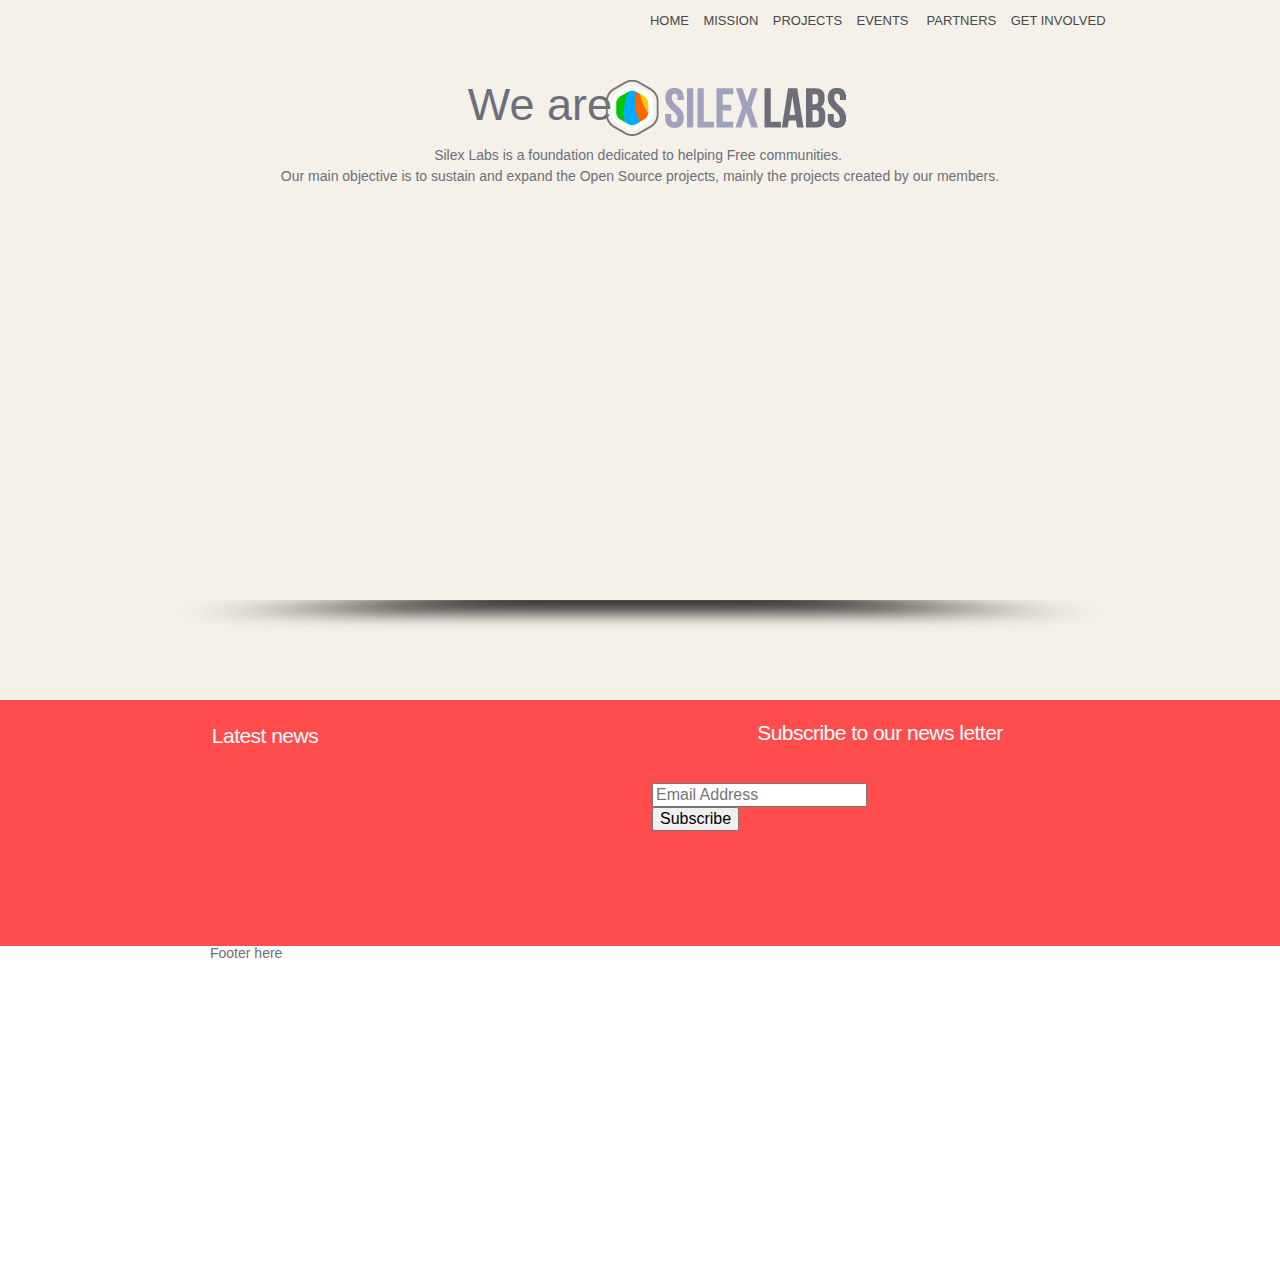
<file: index.html>
<!DOCTYPE html><html><head>    
    <title>Silex Labs foundation</title>
    <meta charset="UTF-8">
    <meta name="generator" content="Silex v2.2.6">
    <!-- leave this for stats -->
    <script type="text/javascript" src="js/jquery.js" data-silex-static=""></script>
    <script type="text/javascript" src="js/jquery-ui.js" data-silex-static=""></script>

    <script type="text/javascript" src="js/pageable.js" data-silex-static=""></script>
    <script type="text/javascript" src="js/front-end.js" data-silex-static=""></script>
    <!-- Normalize -->
    <link href="css/normalize.css" rel="stylesheet" data-silex-static="">
    <!-- Silex style -->
    <link href="css/front-end.css" rel="stylesheet" data-silex-static="">

    
    
    
    <style type="text/css">
        #mc_embed_signup input.mce_inline_error { border-color:#6B0505; } #mc_embed_signup div.mce_inline_error { margin: 0 0 1em 0; padding: 5px 10px; background-color:#6B0505; font-weight: bold; z-index: 1; color:#fff; }
    </style>
    
    


    <style type="text/css">
        #mc_embed_signup input.mce_inline_error { border-color:#6B0505; } #mc_embed_signup div.mce_inline_error { margin: 0 0 1em 0; padding: 5px 10px; background-color:#6B0505; font-weight: bold; z-index: 1; color:#fff; }
    </style>
    <style id="current-page-style">
        .page-home{display:inherit; }
    </style>
    <!-- Silex HEAD tag do not remove -->
    <!-- End of Silex HEAD tag do not remove -->
    <link href="css/styles.css" rel="stylesheet">    <script src="js/script.js" type="text/javascript"></script></head><body class="silex-id-1473953668070-77 silex-runtime silex-published">

    <div class="editable-style container-element background prevent-draggable silex-id-1473953667954-76" data-silex-type="container" data-silex-id="silex-id-1473953667954-76">
        <div data-silex-type="container" class="editable-style container-element paged-element page-home full-width-no-margin silex-id-1473953667950-75" data-silex-id="silex-id-1473953667950-75">
            <div data-silex-type="image" class="editable-style image-element full-width-no-margin silex-id-1473953667766-62" data-silex-id="silex-id-1473953667766-62"><img src="assets/box-shadow-960.png" class="silex-element-content"></div>
        </div>
        <div data-silex-type="text" class="editable-style text-element paged-element full-width page-home silex-id-1473953667762-61" data-silex-id="silex-id-1473953667762-61">
            <div class="silex-element-content normal">
                <header style="text-align: center;"><span style="font-size: 45px;" class="title">We are &nbsp; &nbsp; &nbsp; &nbsp; &nbsp; &nbsp; &nbsp; &nbsp;</span></header>
                <p style="text-align: center;" class="normal"><span class="normal">Silex Labs is a foundation dedicated to helping Free communities.&nbsp;</span></p>
                <p style="text-align: center;" class="normal"><span class="normal">Our main objective is to sustain and expand the Open Source projects, mainly the projects created by our members.</span></p>
            </div>
        </div>
        <div data-silex-type="container" class="editable-style container-element full-width-no-margin nav silex-id-1473953667757-60" data-silex-id="silex-id-1473953667757-60">
            <div data-silex-type="text" class="editable-style text-element full-width-no-margin silex-id-1473953667744-59" data-silex-id="silex-id-1473953667744-59">
                <div class="silex-element-content normal">
                    <div style="text-align: right;"><a href="#!page-home" class="page-link-active">Home</a>&nbsp; &nbsp; <a href="#!page-mission" class="">Mission</a>&nbsp; &nbsp;&nbsp;<a href="#!page-projects" class="">Projects</a>&nbsp;&nbsp; &nbsp;<a href="#!page-events" class="">Events</a>&nbsp;
                        &nbsp;&nbsp;
                        <a href="#!page-partners" class="">Partners</a>&nbsp;&nbsp; &nbsp;<a href="#!page-get-involved" class="">Get involved</a>&nbsp;&nbsp; &nbsp;</div>
                </div>
            </div>
        </div>
        <div data-silex-type="image" class="editable-style image-element paged-element page-home silex-id-1473953667734-58" data-silex-id="silex-id-1473953667734-58"><img src="assets/silexlabs-moyen-fond-transparent.png" class="silex-element-content"></div>
        <div data-silex-type="html" class="editable-style html-element paged-element page-home silex-id-1473953667719-57" data-silex-id="silex-id-1473953667719-57">
            <div class="silex-element-content">
                <!-- Begin MailChimp Signup Form -->
                <link href="//cdn-images.mailchimp.com/embedcode/classic-081711.css" rel="stylesheet" type="text/css">
                <style type="text/css">
                    #mc_embed_signup{clear:left; color: white; }
                </style>
                <div id="mc_embed_signup">
                    <form action="//silexlabs.us7.list-manage.com/subscribe/post?u=fe927d10e2d20f286e59ef0b7&amp;id=2e1b03a5f0" method="post" id="mc-embedded-subscribe-form" name="mc-embedded-subscribe-form" class="validate" target="_blank" novalidate="novalidate">
                        <div id="mc_embed_signup_scroll">

                            <div class="mc-field-group">
                                <input type="email" value="" name="EMAIL" class="required email" placeholder="Email Address" id="mce-EMAIL" aria-required="true">
                            </div>
                            <div id="mce-responses" class="clear">
                                <div class="response" id="mce-error-response" style="display:none"></div>
                                <div class="response" id="mce-success-response" style="display:none"></div>
                            </div>
                            <!-- real people should not fill this in and expect good things - do not remove this or risk form bot signups-->
                            <div style="position: absolute; left: -5000px;">
                                <input type="text" name="b_fe927d10e2d20f286e59ef0b7_2e1b03a5f0" tabindex="-1" value="">
                            </div>
                            <div class="clear">
                                <input type="submit" value="Subscribe" name="subscribe" id="mc-embedded-subscribe" class="button">
                            </div>
                        </div>
                    </form>
                </div>
                <script type="text/javascript" src="http://s3.amazonaws.com/downloads.mailchimp.com/js/mc-validate.js"></script>
                <script type="text/javascript">
                    (function($) {window.fnames = new Array(); window.ftypes = new Array();fnames[0]='EMAIL';ftypes[0]='email';fnames[1]='MMERGE1';ftypes[1]='text';fnames[2]='MMERGE2';ftypes[2]='text';}(jQuery));var $mcj = jQuery.noConflict(true);
                </script>
                <!--End mc_embed_signup-->
            </div>
        </div>
        <div data-silex-type="text" class="editable-style text-element paged-element half-width right page-home silex-id-1473953667151-56" data-silex-id="silex-id-1473953667151-56">
            <div class="silex-element-content normal">
                <h2 class="heading2" style="text-align: center;"><font color="#ffffff">Subscribe to our news letter</font></h2></div>
        </div>
        <div data-silex-type="text" class="editable-style text-element paged-element half-width page-home silex-id-1473953667114-55" data-silex-id="silex-id-1473953667114-55">
            <div class="silex-element-content normal">
                <h2 class="heading2" style="text-align: center;"><font color="#ffffff">Latest news</font></h2></div>
        </div>
        <div data-silex-type="html" class="editable-style html-element paged-element half-width github-issues github-issues-white page-home silex-id-1473953666925-54" data-silex-id="silex-id-1473953666925-54">
            <div class="silex-element-content">
                <div id="latest-news"></div>
                <script type="text/javascript">
                    silex_rss_widget('#latest-news', 'http://www.silexlabs.org/category/the-blog/feed/', 15);
                </script>
            </div>
        </div>
        <div data-silex-type="image" class="editable-style image-element page-mission paged-element page-projects page-events page-partners page-get-involved silex-id-1473953666683-53" data-silex-id="silex-id-1473953666683-53"><img src="assets/silexlabs-moyen-fond-transparent.png" class="silex-element-content"></div>
        <div data-silex-type="text" class="editable-style text-element page-mission paged-element full-width silex-id-1473953666359-52" data-silex-id="silex-id-1473953666359-52">
            <div class="silex-element-content normal">
                <div>Get involved</div>
                <div>&gt; Volunteer opportunities in a number of different areas</div>
                <div>
                    <br>
                </div>
                <div>History</div>
                <div>&gt; Where we come from and how we got to where we are</div>
                <div>
                    <br>
                </div>
                <div>Contact</div>
                <div>&gt; Let us know what you think</div>
                <div>
                    <br>
                </div>
                <div>Governance</div>
                <div>&gt; Our structure, organization, and the statuses</div>
            </div>
        </div>
        <div data-silex-type="container" class="editable-style container-element page-mission paged-element page-projects page-events page-partners page-get-involved full-width-no-margin silex-id-1473953666169-51" data-silex-id="silex-id-1473953666169-51">
            <div data-silex-type="text" class="editable-style text-element full-width page-mission paged-element silex-id-1473953665719-50" data-silex-id="silex-id-1473953665719-50">
                <div class="silex-element-content normal">
                    <header style="text-align: center;"><span style="font-size: 45px;" class="title">Our missions</span></header>
                </div>
            </div>
            <div data-silex-type="text" class="editable-style text-element half-width content-text left page-mission paged-element silex-id-1473953665593-49" data-silex-id="silex-id-1473953665593-49">
                <div class="silex-element-content normal">
                    <h2 class="heading2">Networking</h2>In order to support the developement of Open Source projects, and to encourage people to get involved, we have established a network between multiple Open Source communities by providing means to collaborate. We have created a community
                    around our Open Source projects, which is constantly expanding and it conquers new members coming from different social environments and from different domains (developpers, designers, lawyers, …).
                    <br>
                    <ul>
                        <li>We are active on social networks like Facebook or Twitter</li>
                        <li>We organize afterworks and hackatons at least once a month : see recent updates. (lien vers : articles events)</li>
                    </ul>
                    <h2 class="heading2">Communication</h2>
                    <div>We promote Open Source projects by organizing events on a particular subject and by drafting articles on specialized journals like Arvixe. We consider that communication is one of the best ways to help expanding the Open Source communities.
                        Generally, the Open Source projects cannot evolve mainly because of lack of communication, which in nowadays society has become essential. To remedy this issue, we communicate about Open Source projects :
                        <br>
                        <ul>
                            <li>Once a year, we organize the international Haxe WordWide Conference (lien vers :page past events)</li>
                            <li>After each series of workshop we organize a conference (lien vers : blog outcoming events)</li>
                            <li>We publish articles on Arvixe (http://blog.arvixe.com/tag/silex-2/)</li>
                            <li>We maintain a communication platform for dedicated projects : (see Silex forum ; Amfphp forum)</li>
                        </ul>
                    </div>
                </div>
            </div>
            <div data-silex-type="text" class="editable-style text-element half-width right content-text page-mission paged-element silex-id-1473953665282-48" data-silex-id="silex-id-1473953665282-48">
                <div class="silex-element-content normal">
                    <h2 class="heading2">Training</h2>
                    <div>Constantly, we organize workshops on a diverse range of topics (free entrance with previous registration). We organize at least one workshop per month about Haxe and Silex, two core projects sustained by the “Silex Labs community”,
                        and a general training session when a new project version is released. These workshops are allowing community members to learn about a particular topic and to be updated with the latest modifications.
                        <br>
                        <ul>
                            <li>Some workshops are organized in partnership with Multimedia Schools like IESA and Cifacom, who benefit from our experience to integrate basic open source knowledge into their scolarship program. We have established a « Win-Win
                                » relation: our services are appreciated by our partners because we provide free workshops for students or external members, and in return they allow us acces to their conference halls and offer us technical support. Liens
                                vers : Lettres de recommandations de Cifacon / Video interview</li>
                            <li>We also organize workshops in partnership with local Clusters for digital contents and services, like Silicon Banlieue (http://www.siliconbanlieue.fr/). The Workshops are open to both members and non-members.</li>
                        </ul>
                        <h2 class="heading2">Contribute</h2></div>
                    <div>You are invited to become a members and get involved if you want to contribute in any way to our community or to benefit from our trainings and workshops. Subscribe to our newsletter to stay in contact.
                        <br>
                        <br>How to contribute ? Create documents and tutorials, widgets, contribute code or design templates. Talk about it and show off !
                        <br>
                        <br>
                    </div>
                    <div>To get an inside look you can download the latest end of year statement of Silex Labs non profit organization.
                        <br> </div>
                </div>
            </div>
            <div data-silex-type="text" class="editable-style text-element full-width page-projects paged-element silex-id-1473953665259-47" data-silex-id="silex-id-1473953665259-47">
                <div class="silex-element-content normal">
                    <header style="text-align: center;"><span style="font-size: 45px;" class="title">Powered by Silex Labs</span></header>
                    <p class="normal" style="text-align: left;">Silex Labs community of developers and graphic designers is contributing &nbsp;to 3 core projects:</p>
                    <p class="normal" style="text-align: left;">
                        <br>
                    </p>
                    <p class="normal" style="text-align: left;"></p>
                    <ul>
                        <li><a href="http://www.silex.me/">Silex</a></li>
                        <li><a href="http://www.silexlabs.org/amfphp/">Amfphp</a></li>
                        <li><a href="http://haxe.org/">Haxe</a></li>
                    </ul>
                    <p class="normal"></p>
                    <p class="normal" style="text-align: left;">
                        <br>
                    </p>
                    <p class="normal" style="text-align: left;">However, several other projects are powered by Silex Labs, see the <a href="http://silexlabs.github.io">github repositories of Silex Labs</a>&nbsp;for an exhaustive list.</p>
                    <p class="normal" style="text-align: left;">
                        <br>
                    </p>
                    <p class="normal" style="text-align: left;">
                        <br>
                    </p>
                    <p class="normal" style="text-align: left;"><a href="http://silexlabs2.wordpress.com/core-projects/">http://silexlabs2.wordpress.com/core-projects/</a></p>
                    <p class="normal" style="text-align: left;">
                        <br>
                    </p>
                </div>
            </div>
            <div data-silex-type="container" class="editable-style container-element notice page-mission paged-element silex-id-1473953665238-46" data-silex-id="silex-id-1473953665238-46"></div>
        </div>
    </div>


    <div data-silex-type="container" class="editable-style container-element full-width-no-margin bottom silex-id-1473953665233-45" data-silex-id="silex-id-1473953665233-45"></div>
    <div data-silex-type="container" class="editable-style container-element paged-element page-home full-width-no-margin silex-id-1473953665231-44" data-silex-id="silex-id-1473953665231-44"></div>
    <div data-silex-type="container" class="editable-style container-element background prevent-draggable silex-id-1473953665212-43" data-silex-id="silex-id-1473953665212-43">
        <div data-silex-type="text" class="editable-style text-element full-width silex-id-1473953665204-42" data-silex-id="silex-id-1473953665204-42">
            <div class="silex-element-content normal">Footer here</div>
        </div>
    </div>
    <div class="silex-pages">
        <div data-silex-type="image" data-silex-id="silex-id-hamburger-menu" class="menu-button editable-style silex-id-hamburger-menu image-element page-page-1 paged-element prevent-draggable prevent-resizable"><img alt="open mobile menu" src="[data-uri]" class="silex-element-content"></div>
        <a id="page-home" data-silex-type="page" class="page-element page-link-active">Home</a><a id="page-mission" data-silex-type="page" class="page-element">Mission</a><a id="page-projects" data-silex-type="page" class="page-element">Projects</a>
        <a id="page-events" data-silex-type="page" class="page-element">Events</a><a id="page-partners" data-silex-type="page" class="page-element">Partners</a><a id="page-get-involved" data-silex-type="page" class="page-element">Get involved</a></div>




</body></html>
</file>
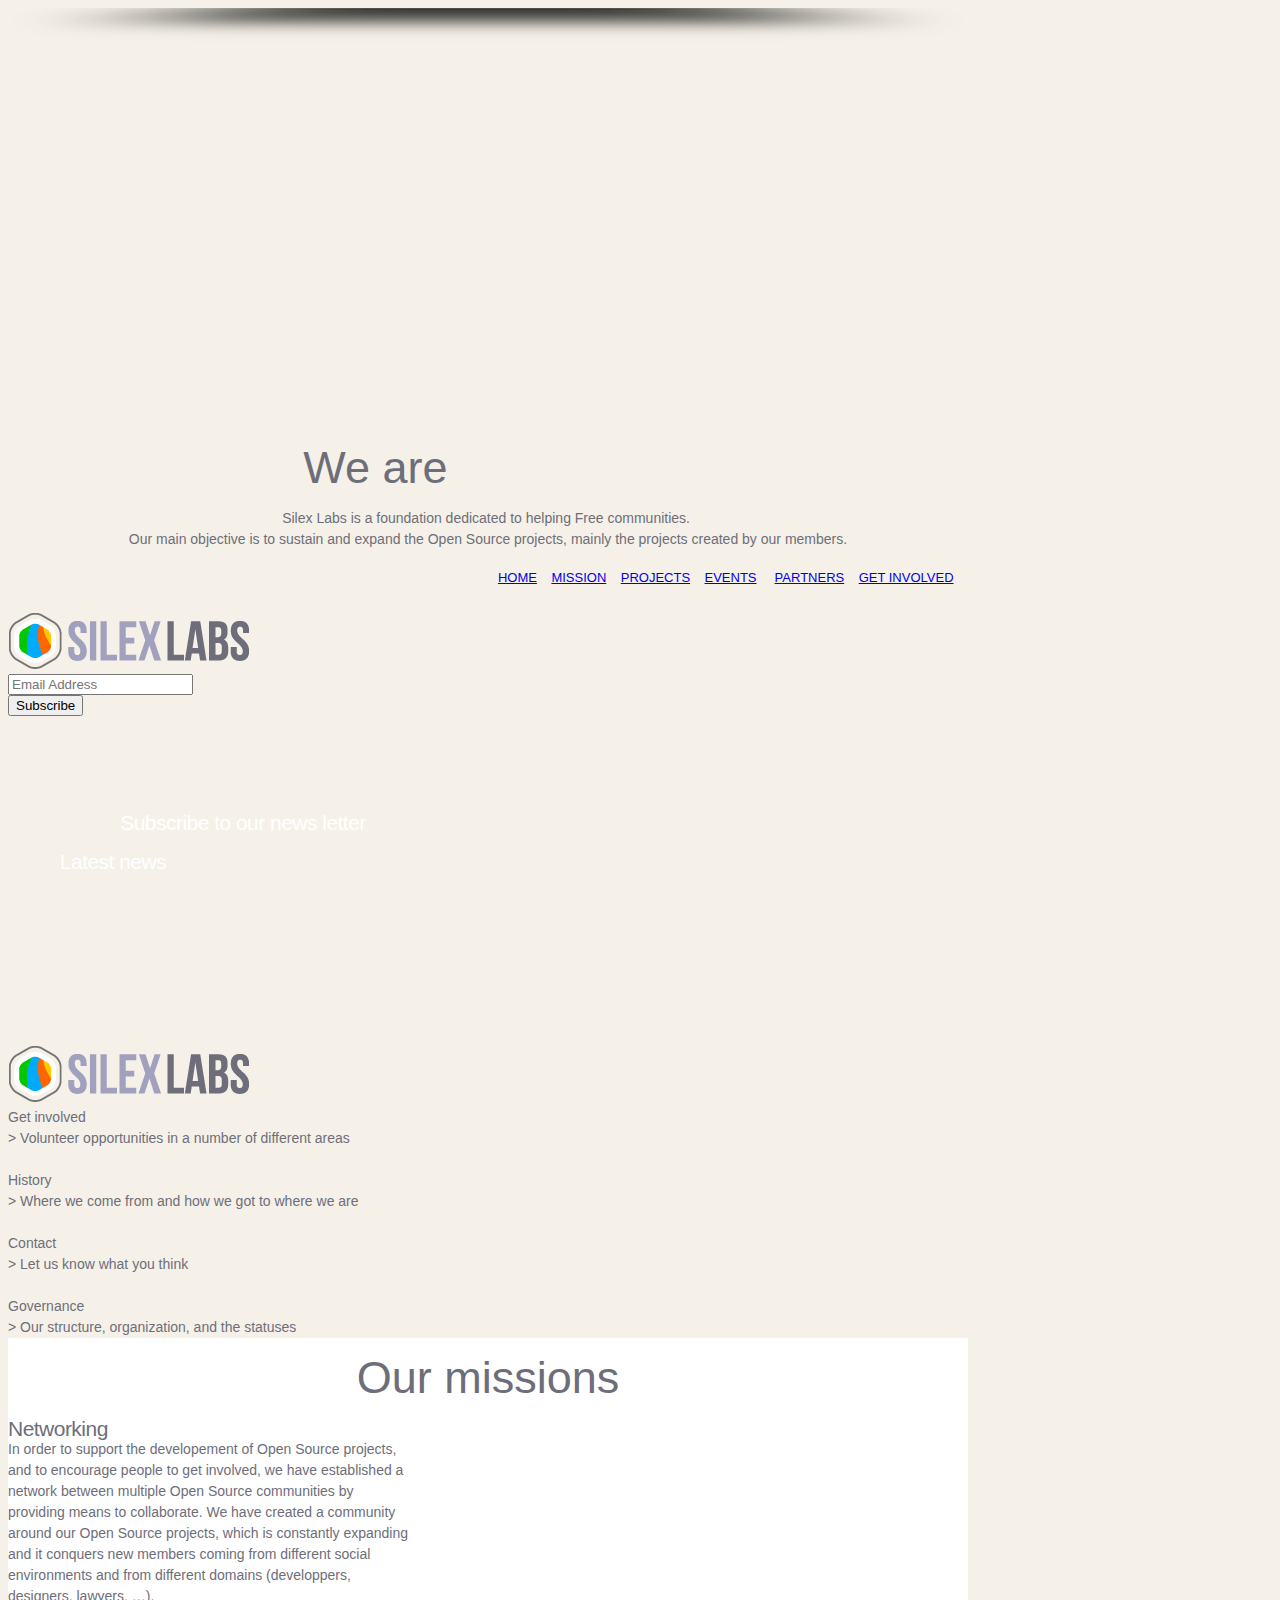
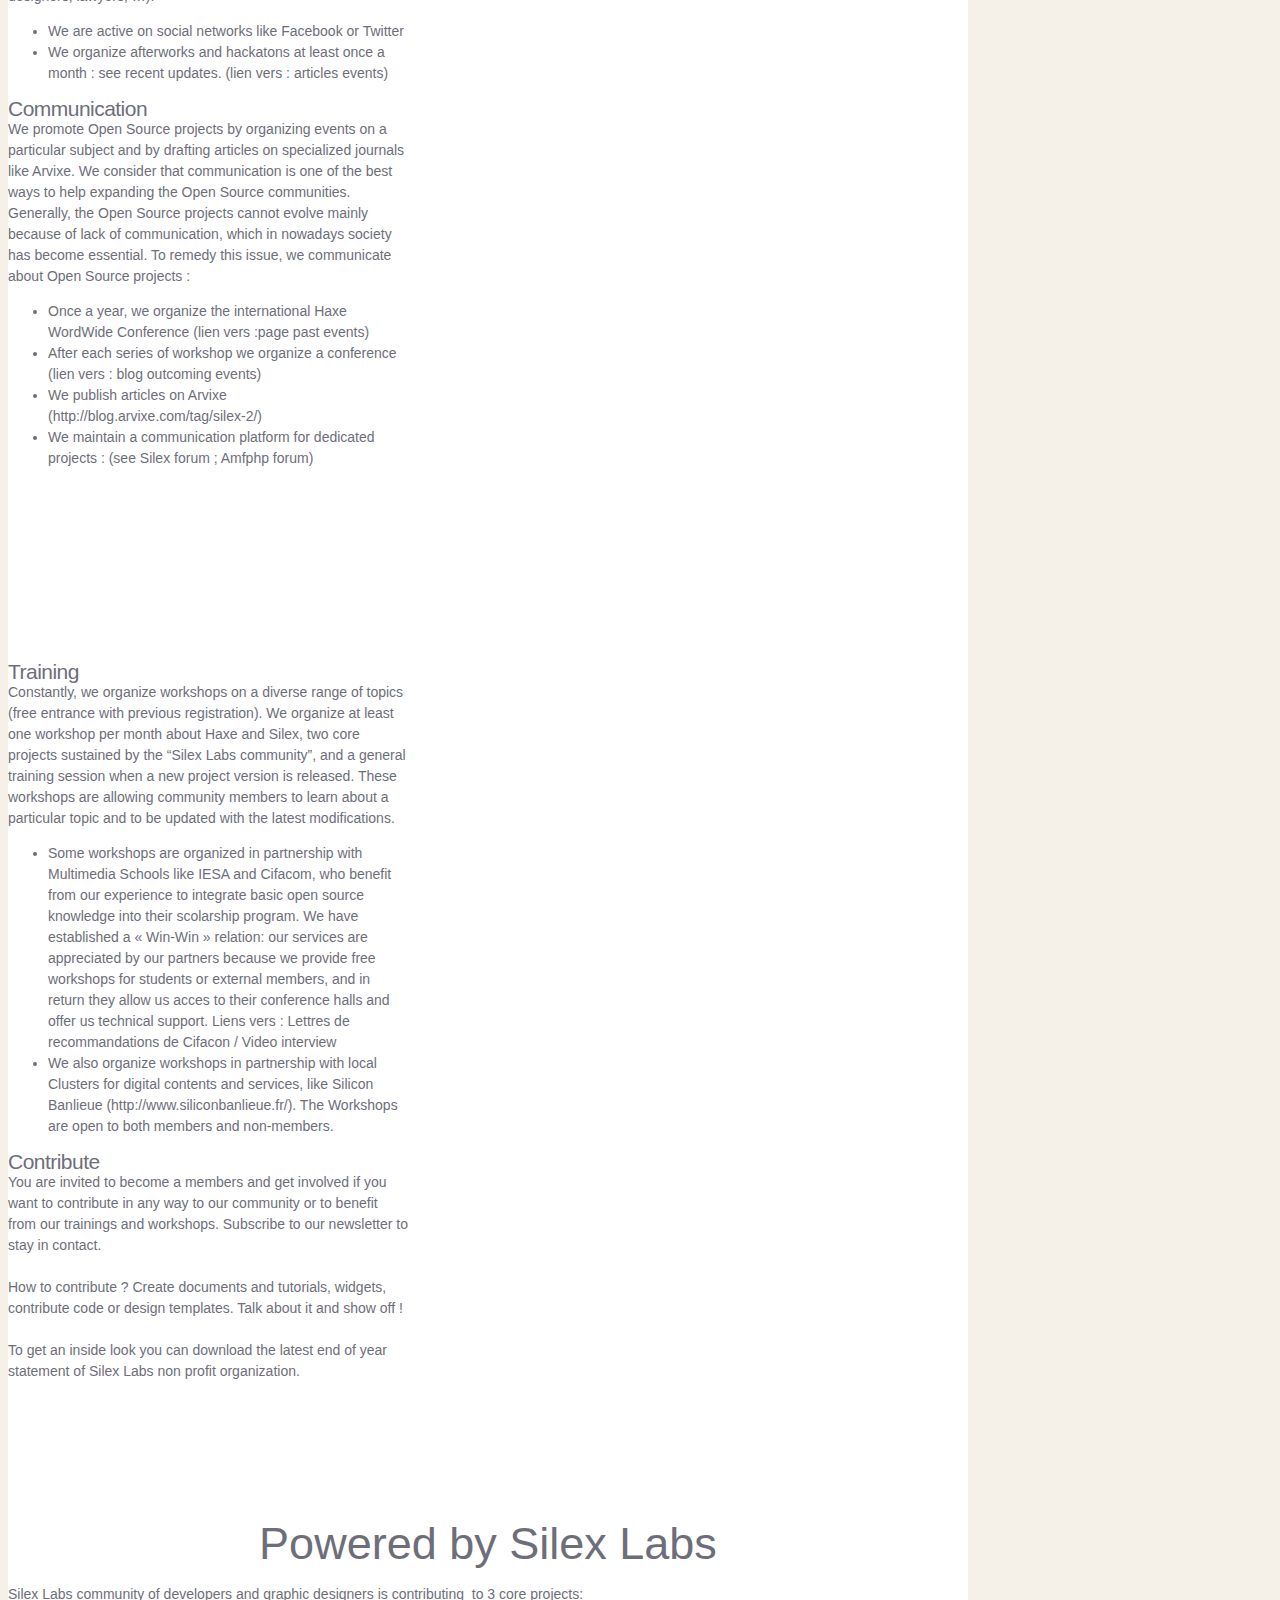
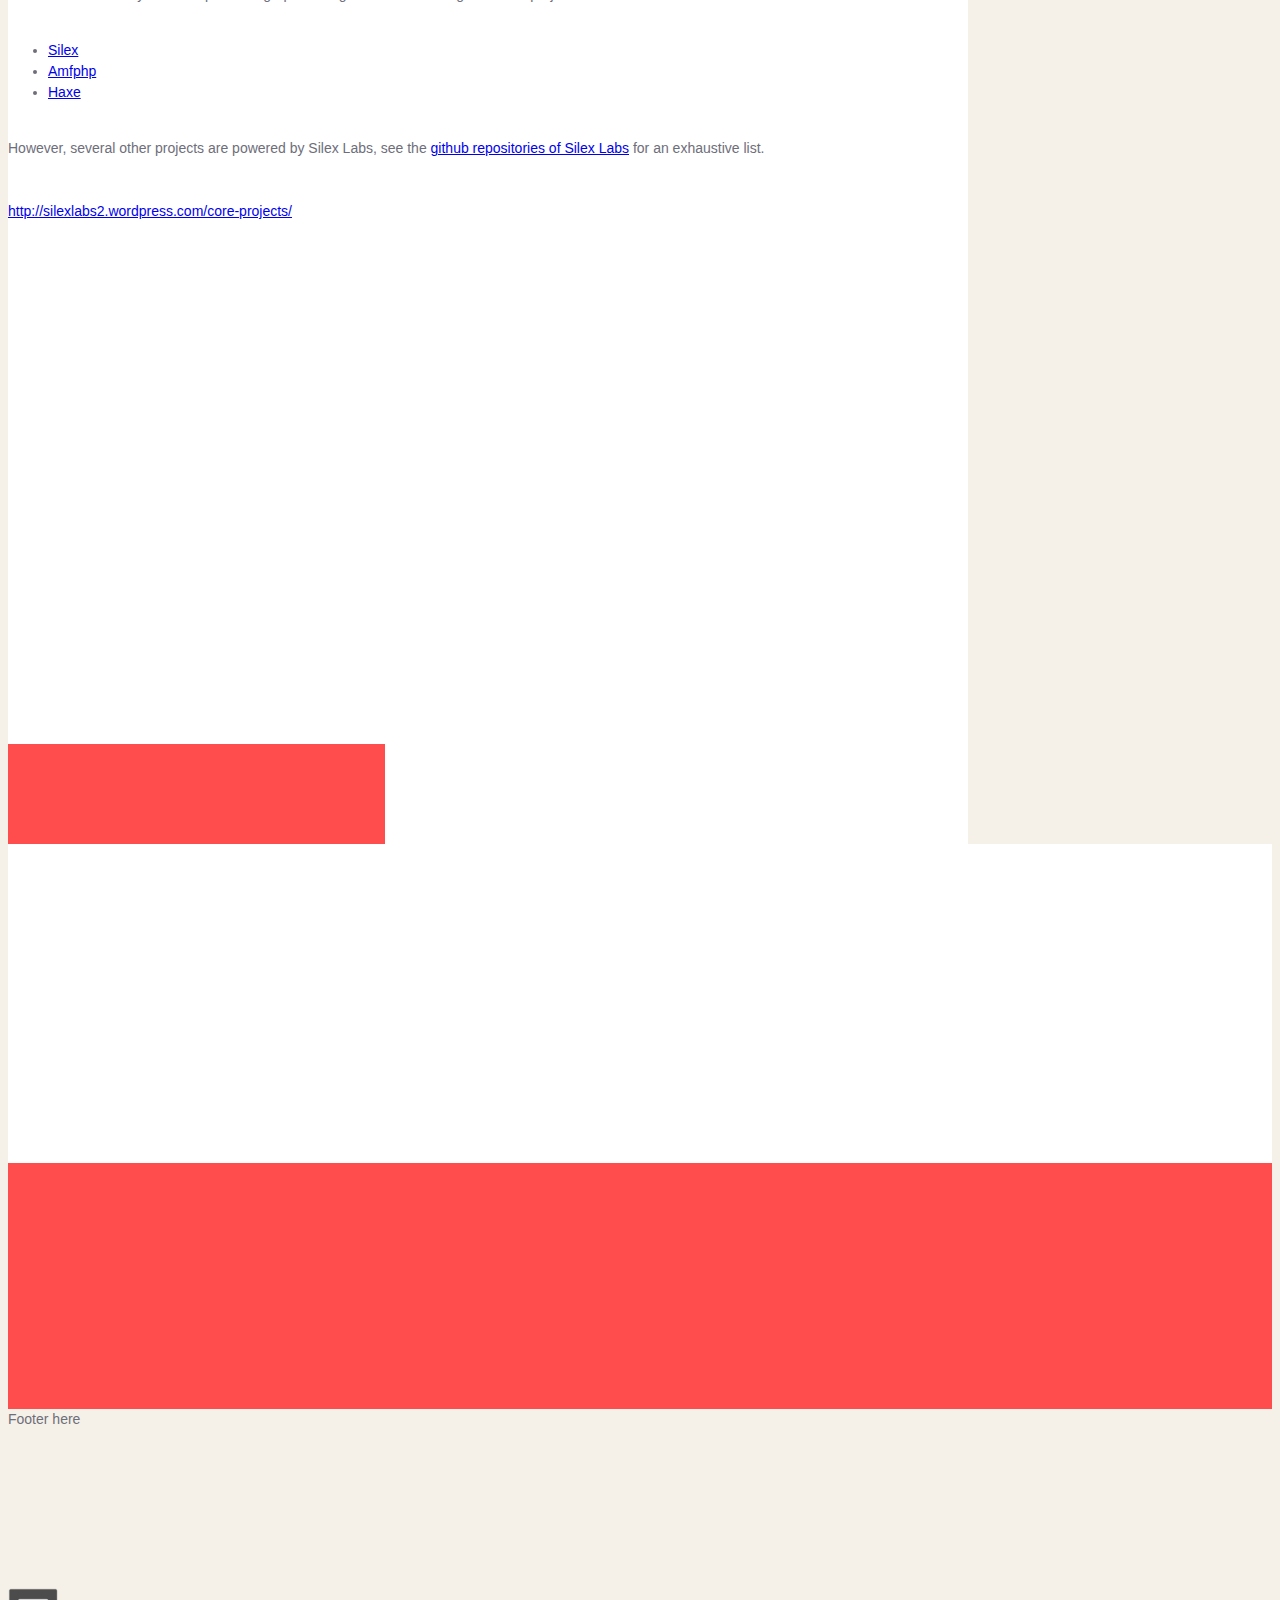
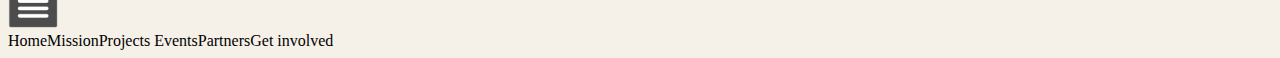
<file: editable.html>
<!DOCTYPE html>
<html>

<head>
    <title>Silex Labs foundation</title>
    <meta charset="UTF-8">
    <meta name="generator" content="Silex v2.2.6">
    <!-- leave this for stats -->
    <script type="text/javascript" src="//preprod.silex.me/static/2.6/jquery.js" data-silex-static=""></script>
    <script type="text/javascript" src="//preprod.silex.me/static/2.6/jquery-ui.js" data-silex-static=""></script>

    <script type="text/javascript" src="//preprod.silex.me/static/2.6/pageable.js" data-silex-static=""></script>
    <script type="text/javascript" src="//preprod.silex.me/static/2.6/front-end.js" data-silex-static=""></script>
    <!-- Normalize -->
    <link href="//preprod.silex.me/static/2.6/normalize.css" rel="stylesheet" data-silex-static="">
    <!-- Silex style -->
    <link href="//preprod.silex.me/static/2.6/front-end.css" rel="stylesheet" data-silex-static="">

    <style type="text/css" class="silex-style">
        /* define a style for Title, Headings and Normal texts */
        .heading1,
        .heading2,
        .heading3,
        .normal {
          color: #6E6E7A;
          font-family: verdana, arial;
        	margin: 0;
            font-family: 'Open Sans', sans-serif;
        }
        .normal{
            font-size: 14px;
            line-height: 21px;
        }
        /* title style */
        .title {
            font-family: verdana, arial;
            font-size: 45px;
            line-height: 80px;
            text-align: center;
        }
        .heading2{
            letter-spacing: -0.025em;
            font-weight: 100;
        }
        /* website text styles */
        .nav .normal{
            text-transform: uppercase;
            color: #484848;
            font-weight: normal;
            font-size: 13px;
        }
        /* website layout styles */
        div.full-width, div.full-width-no-margin{
            width: 100%;
        }
        
        /* *************************** */
        /* github issues */
        /*
        .github-issues .silex-element-content {
            overflow: auto;
        }*/
        .github-issues ul {
          margin: 0;
          padding: 0;
          overflow: hidden;
          height: 100%;
          position: absolute;
        }
        .github-issues li {
          list-style-type: none;
          margin: 0;
          padding: 3px;
          border-bottom: 1px solid #cccccc;
          font-size: 14px;
          line-height: 19px;
        }
        .github-issues li a {
          text-decoration: none;
          color: black;
        }
        .github-issues-image ul {
          text-align: center;
        }
        .github-issues-image li {
          display: inline;
        }
        .github-issues-image img {
          max-width: 47%;
          border-radius: 5px;
        }
        .github-issues.github-issues-white *{
          color: white;
        }
        .github-issues.github-issues-white li {
            border-bottom-color: #999999;
        }
        .github-issues.github-issues-image li {
            border-bottom: none;
        }
        
        /***********************************
            Notice style widget
        ************************************/
        .notice:before {
            position: absolute;
            top: -20px;
            left: 0;
            width: 0;
            height: 0;
            border-color: transparent #822727 #822727 transparent;
            border-style: solid;
            border-width: 10px;
            content: "";
        }
    </style>
    <script type="text/javascript" class="silex-script">
        /************************************************\
        |  Accordion plugin                                |
        |  Based on http://www.armagost.com/zaccordion/    |
         \************************************************/
        document.write('<scr'+'ipt type="text/javascript" src="js/jquery.zaccordion.min.js"></scr'+'ipt>');
        $(function(){
            $(".accordion").each(function(){
                $(this).zAccordion({
                	timeout: 4000,
                	slideWidth: Math.round($(this).width() * .8),
                	width: Math.round($(this).width()),
                	height: Math.round($(this).height())
                });
            });
        });
        ////////////////////////////////////
        // github issues
        var widgetScriptUrl = 'js/widgets.js';
        if(typeof(Worker) !== 'undefined'){
          // web workers supported
          // create the worker
          var worker = new Worker(widgetScriptUrl);
          // define silex_github_widget
          window.silex_github_widget = function (containerSelector, labels, imageMode) {
            $(containerSelector).append('<p class="loading">Loading...</p>');
            worker.postMessage({
              operation: 'silex_github_widget',
              selector: containerSelector,
              labels: labels,
              imageMode: imageMode
            });
          };
          // define silex_rss_widget
          window.silex_rss_widget = function (containerSelector, feedUrl, count) {
            $(containerSelector).append('<p class="loading">Loading...</p>');
            worker.postMessage({
              operation: 'silex_rss_widget',
              selector: containerSelector,
              url: feedUrl,
              count: count
            });
          }
          // result of the web worker calls
          worker.onmessage = function (event) {
            $(event.data.selector+' p.loading').remove();
            $(event.data.selector).append(event.data.html);
          };
        }
        else{
          // no web workers, so load the script
          if (typeof console !== "undefined") console.error('NO WEBWORKER');
          document.write('<script src="'+widgetScriptUrl+'"></'+'script>')
        }
    </script>
    <meta name="publicationPath" content="/api/1.0/github/exec/put///silexlabs.org/wip">
    <style type="text/css">
        #mc_embed_signup input.mce_inline_error { border-color:#6B0505; } #mc_embed_signup div.mce_inline_error { margin: 0 0 1em 0; padding: 5px 10px; background-color:#6B0505; font-weight: bold; z-index: 1; color:#fff; }
    </style>
    <style class="silex-inline-styles" type="text/css">
        .silex-id-1473953668070-77 {
            cursor: auto; 
            zoom: 1; 
            background-color: rgb(245, 241, 232); 
        }
        .silex-id-1473953667954-76 {
            top: 5px; 
            left: 55px; 
            width: 960px; 
            background-color: transparent; 
            min-height: 931px; 
        }
        .silex-id-1473953667950-75 {
            width: 960px; 
            top: 225px; 
            left: 0px; 
            background-color: transparent; 
            min-height: 420px; 
        }
        .silex-id-1473953667766-62 {
            width: 960px; 
            top: 370px; 
            left: 0px; 
            min-height: 40px; 
        }
        .silex-id-1473953667762-61 {
            width: 960px; 
            top: 60px; 
            left: 0px; 
            min-height: 139px; 
        }
        .silex-id-1473953667757-60 {
            width: 920px; 
            top: 0px; 
            left: 0px; 
            background-color: transparent; 
            min-height: 45px; 
        }
        .silex-id-1473953667744-59 {
            width: 920px; 
            top: 5px; 
            left: 0px; 
            min-height: 24px; 
        }
        .silex-id-1473953667734-58 {
            width: 242px; 
            top: 72px; 
            left: 447px; 
            min-height: 58px; 
        }
        .silex-id-1473953667719-57 {
            width: 465px; 
            top: 778px; 
            left: 492px; 
            background-color: transparent; 
            min-height: 138px; 
        }
        .silex-id-1473953667151-56 {
            width: 470px; 
            top: 717px; 
            left: 485px; 
            min-height: 39px; 
        }
        .silex-id-1473953667114-55 {
            width: 210px; 
            top: 720px; 
            left: 0px; 
            min-height: 38px; 
        }
        .silex-id-1473953666925-54 {
            width: 470px; 
            top: 762px; 
            left: 0px; 
            background-color: transparent; 
            min-height: 156px; 
        }
        .silex-id-1473953666683-53 {
            width: 242px; 
            top: 64px; 
            left: 0px; 
            min-height: 58px; 
        }
        .silex-id-1473953666359-52 {
            width: 100px; 
            top: 1049px; 
            left: 101px; 
            min-height: 100px; 
        }
        .silex-id-1473953666169-51 {
            width: 1070px; 
            top: 150px; 
            left: 0px; 
            background-color: rgb(255, 255, 255); 
            min-height: 758px; 
        }
        .silex-id-1473953665719-50 {
            width: 960px; 
            top: 25px; 
            left: 0px; 
            min-height: 73px; 
        }
        .silex-id-1473953665593-49 {
            width: 400px; 
            top: 194px; 
            left: 0px; 
            min-height: 843px; 
        }
        .silex-id-1473953665282-48 {
            width: 400px; 
            top: 95px; 
            left: 546px; 
            min-height: 843px; 
        }
        .silex-id-1473953665259-47 {
            width: 960px; 
            top: 25px; 
            left: 0px; 
            min-height: 840px; 
        }
        .silex-id-1473953665238-46 {
            width: 377px; 
            top: 86px; 
            left: -21px; 
            background-color: rgb(255, 77, 77); 
            min-height: 100px; 
        }
        .silex-id-1473953665233-45 {
            width: 1071px; 
            top: 944px; 
            left: 0px; 
            background-color: rgb(255, 255, 255); 
            min-height: 319px; 
        }
        .silex-id-1473953665231-44 {
            width: 1071px; 
            top: 700px; 
            left: 0px; 
            background-color: rgb(255, 77, 77); 
            min-height: 246px; 
        }
        .silex-id-1473953665212-43 {
            width: 960px; 
            top: 979px; 
            left: 56px; 
            background-color: transparent; 
            min-height: 179px; 
        }
        .silex-id-1473953665204-42 {
            width: 100px; 
            top: 7px; 
            left: 50px; 
            min-height: 100px; 
        }
    </style>
    <script type="text/javascript" class="silex-json-styles">
        [{"desktop":{"silex-id-1473953665204-42":{"width":"100px","top":"7px","left":"50px","min-height":"100px"},"silex-id-1473953665212-43":{"width":"960px","top":"979px","left":"56px","background-color":"transparent","min-height":"179px"},"silex-id-1473953665231-44":{"width":"1071px","top":"700px","left":"0px","background-color":"rgb(255, 77, 77)","min-height":"246px"},"silex-id-1473953665233-45":{"width":"1071px","top":"944px","left":"0px","background-color":"rgb(255, 255, 255)","min-height":"319px"},"silex-id-1473953665238-46":{"width":"377px","top":"86px","left":"-21px","background-color":"rgb(255, 77, 77)","min-height":"100px"},"silex-id-1473953665259-47":{"width":"960px","top":"25px","left":"0px","min-height":"840px"},"silex-id-1473953665282-48":{"width":"400px","top":"95px","left":"546px","min-height":"843px"},"silex-id-1473953665593-49":{"width":"400px","top":"194px","left":"0px","min-height":"843px"},"silex-id-1473953665719-50":{"width":"960px","top":"25px","left":"0px","min-height":"73px"},"silex-id-1473953666169-51":{"width":"1070px","top":"150px","left":"0px","background-color":"rgb(255, 255, 255)","min-height":"758px"},"silex-id-1473953666359-52":{"width":"100px","top":"1049px","left":"101px","min-height":"100px"},"silex-id-1473953666683-53":{"width":"242px","top":"64px","left":"0px","min-height":"58px"},"silex-id-1473953666925-54":{"width":"470px","top":"762px","left":"0px","background-color":"transparent","min-height":"156px"},"silex-id-1473953667114-55":{"width":"210px","top":"720px","left":"0px","min-height":"38px"},"silex-id-1473953667151-56":{"width":"470px","top":"717px","left":"485px","min-height":"39px"},"silex-id-1473953667719-57":{"width":"465px","top":"778px","left":"492px","background-color":"transparent","min-height":"138px"},"silex-id-1473953667734-58":{"width":"242px","top":"73px","left":"447px","min-height":"58px"},"silex-id-1473953667744-59":{"width":"920px","top":"5px","left":"0px","min-height":"24px"},"silex-id-1473953667757-60":{"width":"920px","top":"0px","left":"0px","background-color":"transparent","min-height":"45px"},"silex-id-1473953667762-61":{"width":"960px","top":"60px","left":"0px","min-height":"139px"},"silex-id-1473953667766-62":{"width":"960px","top":"370px","left":"0px","min-height":"40px"},"silex-id-1473953667771-63":{"width":"600px","top":"0px","left":"80px","background-color":"rgb(255, 255, 255)","min-height":"356px"},"silex-id-1473953667775-64":{"width":"465px","top":"100px","left":"101px","background-color":"rgb(165, 223, 21)","min-height":"380px"},"silex-id-1473953667835-65":{"width":"600px","top":"0px","left":"80px","background-color":"rgb(255, 255, 255)","min-height":"356px"},"silex-id-1473953667839-66":{"width":"465px","top":"11px","left":"1058px","background-color":"rgb(245, 130, 32)","min-height":"380px"},"silex-id-1473953667843-67":{"width":"599.652px","top":"-8px","left":"80px","min-height":"395px"},"silex-id-1473953667910-68":{"width":"462px","top":"356px","left":"0px","background-color":"rgb(255, 77, 77)","min-height":"380px"},"silex-id-1473953667915-69":{"width":"313px","top":"17px","left":"374px","min-height":"383px"},"silex-id-1473953667922-70":{"width":"288px","top":"25px","left":"92px","min-height":"93px"},"silex-id-1473953667927-71":{"width":"686px","top":"253px","left":"0px","background-color":"rgb(255, 255, 255)","min-height":"103px"},"silex-id-1473953667933-72":{"width":"316.099px","top":"30px","left":"81px","min-height":"190px"},"silex-id-1473953667938-73":{"width":"504px","top":"0px","left":"0px","background-color":"rgb(0, 155, 255)","min-height":"373px"},"silex-id-1473953667944-74":{"width":"920px","top":"15px","left":"0px","background-color":"rgb(0, 0, 0)","min-height":"356px"},"silex-id-1473953667950-75":{"width":"960px","top":"225px","left":"0px","background-color":"transparent","min-height":"420px"},"silex-id-1473953667954-76":{"top":"5px","left":"55px","width":"960px","background-color":"transparent","min-height":"931px"},"silex-id-1473953668070-77":{"cursor":"auto","zoom":"1","background-color":"rgb(245, 241, 232)"}},"mobile":{}}]
    </script>


    <style type="text/css">
        #mc_embed_signup input.mce_inline_error { border-color:#6B0505; } #mc_embed_signup div.mce_inline_error { margin: 0 0 1em 0; padding: 5px 10px; background-color:#6B0505; font-weight: bold; z-index: 1; color:#fff; }
    </style>
    <style id="current-page-style">
        .page-home{display:inherit; }
    </style>
    <!-- Silex HEAD tag do not remove -->
    <!-- End of Silex HEAD tag do not remove -->
</head>

<body data-silex-type="container" class="silex-id-1473953668070-77 silex-runtime" data-silex-id="silex-id-1473953668070-77" style="zoom: 1;">

    <div class="editable-style container-element background prevent-draggable silex-id-1473953667954-76" data-silex-type="container" data-silex-id="silex-id-1473953667954-76">
        <div data-silex-type="container" class="editable-style container-element paged-element page-home full-width-no-margin silex-id-1473953667950-75" data-silex-id="silex-id-1473953667950-75">
            <div data-silex-type="image" class="editable-style image-element full-width-no-margin silex-id-1473953667766-62" data-silex-id="silex-id-1473953667766-62"><img src="assets/box-shadow-960.png" class="silex-element-content"></div>
        </div>
        <div data-silex-type="text" class="editable-style text-element paged-element full-width page-home silex-id-1473953667762-61" data-silex-id="silex-id-1473953667762-61">
            <div class="silex-element-content normal">
                <header style="text-align: center;"><span style="font-size: 45px;" class="title">We are &nbsp; &nbsp; &nbsp; &nbsp; &nbsp; &nbsp; &nbsp; &nbsp; &nbsp;</span></header>
                <p style="text-align: center;" class="normal"><span class="normal">Silex Labs is a foundation dedicated to helping Free communities.&nbsp;</span></p>
                <p style="text-align: center;" class="normal"><span class="normal">Our main objective is to sustain and expand the Open Source projects, mainly the projects created by our members.</span></p>
            </div>
        </div>
        <div data-silex-type="container" class="editable-style container-element full-width-no-margin nav silex-id-1473953667757-60" data-silex-id="silex-id-1473953667757-60">
            <div data-silex-type="text" class="editable-style text-element full-width-no-margin silex-id-1473953667744-59" data-silex-id="silex-id-1473953667744-59">
                <div class="silex-element-content normal">
                    <div style="text-align: right;"><a href="#!page-home" class="page-link-active">Home</a>&nbsp; &nbsp; <a href="#!page-mission" class="">Mission</a>&nbsp; &nbsp;&nbsp;<a href="#!page-projects" class="">Projects</a>&nbsp;&nbsp; &nbsp;<a href="#!page-events" class="">Events</a>&nbsp;
                        &nbsp;&nbsp;
                        <a href="#!page-partners" class="">Partners</a>&nbsp;&nbsp; &nbsp;<a href="#!page-get-involved" class="">Get involved</a>&nbsp;&nbsp; &nbsp;</div>
                </div>
            </div>
        </div>
        <div data-silex-type="image" class="editable-style image-element paged-element page-home silex-id-1473953667734-58" data-silex-id="silex-id-1473953667734-58"><img src="assets/silexlabs-moyen-fond-transparent.png" class="silex-element-content"></div>
        <div data-silex-type="html" class="editable-style html-element paged-element page-home silex-id-1473953667719-57" data-silex-id="silex-id-1473953667719-57">
            <div class="silex-element-content">
                <!-- Begin MailChimp Signup Form -->
                <link href="//cdn-images.mailchimp.com/embedcode/classic-081711.css" rel="stylesheet" type="text/css">
                <style type="text/css">
                    #mc_embed_signup{clear:left; color: white; }
                </style>
                <div id="mc_embed_signup">
                    <form action="//silexlabs.us7.list-manage.com/subscribe/post?u=fe927d10e2d20f286e59ef0b7&amp;id=2e1b03a5f0" method="post" id="mc-embedded-subscribe-form" name="mc-embedded-subscribe-form" class="validate" target="_blank" novalidate="novalidate">
                        <div id="mc_embed_signup_scroll">

                            <div class="mc-field-group">
                                <input type="email" value="" name="EMAIL" class="required email" placeholder="Email Address" id="mce-EMAIL" aria-required="true">
                            </div>
                            <div id="mce-responses" class="clear">
                                <div class="response" id="mce-error-response" style="display:none"></div>
                                <div class="response" id="mce-success-response" style="display:none"></div>
                            </div>
                            <!-- real people should not fill this in and expect good things - do not remove this or risk form bot signups-->
                            <div style="position: absolute; left: -5000px;">
                                <input type="text" name="b_fe927d10e2d20f286e59ef0b7_2e1b03a5f0" tabindex="-1" value="">
                            </div>
                            <div class="clear">
                                <input type="submit" value="Subscribe" name="subscribe" id="mc-embedded-subscribe" class="button">
                            </div>
                        </div>
                    </form>
                </div>
                <script type="text/javascript" src="http://s3.amazonaws.com/downloads.mailchimp.com/js/mc-validate.js"></script>
                <script type="text/javascript">
                    (function($) {window.fnames = new Array(); window.ftypes = new Array();fnames[0]='EMAIL';ftypes[0]='email';fnames[1]='MMERGE1';ftypes[1]='text';fnames[2]='MMERGE2';ftypes[2]='text';}(jQuery));var $mcj = jQuery.noConflict(true);
                </script>
                <!--End mc_embed_signup-->
            </div>
        </div>
        <div data-silex-type="text" class="editable-style text-element paged-element half-width right page-home silex-id-1473953667151-56" data-silex-id="silex-id-1473953667151-56">
            <div class="silex-element-content normal">
                <h2 class="heading2" style="text-align: center;"><font color="#ffffff">Subscribe to our news letter</font></h2></div>
        </div>
        <div data-silex-type="text" class="editable-style text-element paged-element half-width page-home silex-id-1473953667114-55" data-silex-id="silex-id-1473953667114-55">
            <div class="silex-element-content normal">
                <h2 class="heading2" style="text-align: center;"><font color="#ffffff">Latest news</font></h2></div>
        </div>
        <div data-silex-type="html" class="editable-style html-element paged-element half-width github-issues github-issues-white page-home silex-id-1473953666925-54" data-silex-id="silex-id-1473953666925-54">
            <div class="silex-element-content">
                <div id="latest-news"></div>
                <script type="text/javascript">
                    silex_rss_widget('#latest-news', 'http://www.silexlabs.org/category/the-blog/feed/', 15);
                </script>
            </div>
        </div>
        <div data-silex-type="image" class="editable-style image-element page-mission paged-element page-projects page-events page-partners page-get-involved silex-id-1473953666683-53" data-silex-id="silex-id-1473953666683-53"><img src="assets/silexlabs-moyen-fond-transparent.png" class="silex-element-content"></div>
        <div data-silex-type="text" class="editable-style text-element page-mission paged-element full-width silex-id-1473953666359-52" data-silex-id="silex-id-1473953666359-52">
            <div class="silex-element-content normal">
                <div>Get involved</div>
                <div>&gt; Volunteer opportunities in a number of different areas</div>
                <div>
                    <br>
                </div>
                <div>History</div>
                <div>&gt; Where we come from and how we got to where we are</div>
                <div>
                    <br>
                </div>
                <div>Contact</div>
                <div>&gt; Let us know what you think</div>
                <div>
                    <br>
                </div>
                <div>Governance</div>
                <div>&gt; Our structure, organization, and the statuses</div>
            </div>
        </div>
        <div data-silex-type="container" class="editable-style container-element page-mission paged-element page-projects page-events page-partners page-get-involved full-width-no-margin silex-id-1473953666169-51" data-silex-id="silex-id-1473953666169-51">
            <div data-silex-type="text" class="editable-style text-element full-width page-mission paged-element silex-id-1473953665719-50" data-silex-id="silex-id-1473953665719-50">
                <div class="silex-element-content normal">
                    <header style="text-align: center;"><span style="font-size: 45px;" class="title">Our missions</span></header>
                </div>
            </div>
            <div data-silex-type="text" class="editable-style text-element half-width content-text left page-mission paged-element silex-id-1473953665593-49" data-silex-id="silex-id-1473953665593-49">
                <div class="silex-element-content normal">
                    <h2 class="heading2">Networking</h2>In order to support the developement of Open Source projects, and to encourage people to get involved, we have established a network between multiple Open Source communities by providing means to collaborate. We have created a community
                    around our Open Source projects, which is constantly expanding and it conquers new members coming from different social environments and from different domains (developpers, designers, lawyers, …).
                    <br>
                    <ul>
                        <li>We are active on social networks like Facebook or Twitter</li>
                        <li>We organize afterworks and hackatons at least once a month : see recent updates. (lien vers : articles events)</li>
                    </ul>
                    <h2 class="heading2">Communication</h2>
                    <div>We promote Open Source projects by organizing events on a particular subject and by drafting articles on specialized journals like Arvixe. We consider that communication is one of the best ways to help expanding the Open Source communities.
                        Generally, the Open Source projects cannot evolve mainly because of lack of communication, which in nowadays society has become essential. To remedy this issue, we communicate about Open Source projects :
                        <br>
                        <ul>
                            <li>Once a year, we organize the international Haxe WordWide Conference (lien vers :page past events)</li>
                            <li>After each series of workshop we organize a conference (lien vers : blog outcoming events)</li>
                            <li>We publish articles on Arvixe (http://blog.arvixe.com/tag/silex-2/)</li>
                            <li>We maintain a communication platform for dedicated projects : (see Silex forum ; Amfphp forum)</li>
                        </ul>
                    </div>
                </div>
            </div>
            <div data-silex-type="text" class="editable-style text-element half-width right content-text page-mission paged-element silex-id-1473953665282-48" data-silex-id="silex-id-1473953665282-48">
                <div class="silex-element-content normal">
                    <h2 class="heading2">Training</h2>
                    <div>Constantly, we organize workshops on a diverse range of topics (free entrance with previous registration). We organize at least one workshop per month about Haxe and Silex, two core projects sustained by the “Silex Labs community”,
                        and a general training session when a new project version is released. These workshops are allowing community members to learn about a particular topic and to be updated with the latest modifications.
                        <br>
                        <ul>
                            <li>Some workshops are organized in partnership with Multimedia Schools like IESA and Cifacom, who benefit from our experience to integrate basic open source knowledge into their scolarship program. We have established a « Win-Win
                                » relation: our services are appreciated by our partners because we provide free workshops for students or external members, and in return they allow us acces to their conference halls and offer us technical support. Liens
                                vers : Lettres de recommandations de Cifacon / Video interview</li>
                            <li>We also organize workshops in partnership with local Clusters for digital contents and services, like Silicon Banlieue (http://www.siliconbanlieue.fr/). The Workshops are open to both members and non-members.</li>
                        </ul>
                        <h2 class="heading2">Contribute</h2></div>
                    <div>You are invited to become a members and get involved if you want to contribute in any way to our community or to benefit from our trainings and workshops. Subscribe to our newsletter to stay in contact.
                        <br>
                        <br>How to contribute ? Create documents and tutorials, widgets, contribute code or design templates. Talk about it and show off !
                        <br>
                        <br>
                    </div>
                    <div>To get an inside look you can download the latest end of year statement of Silex Labs non profit organization.
                        <br> </div>
                </div>
            </div>
            <div data-silex-type="text" class="editable-style text-element full-width page-projects paged-element silex-id-1473953665259-47" data-silex-id="silex-id-1473953665259-47">
                <div class="silex-element-content normal">
                    <header style="text-align: center;"><span style="font-size: 45px;" class="title">Powered by Silex Labs</span></header>
                    <p class="normal" style="text-align: left;">Silex Labs community of developers and graphic designers is contributing &nbsp;to 3 core projects:</p>
                    <p class="normal" style="text-align: left;">
                        <br>
                    </p>
                    <p class="normal" style="text-align: left;"></p>
                    <ul>
                        <li><a href="http://www.silex.me/">Silex</a></li>
                        <li><a href="http://www.silexlabs.org/amfphp/">Amfphp</a></li>
                        <li><a href="http://haxe.org/">Haxe</a></li>
                    </ul>
                    <p class="normal"></p>
                    <p class="normal" style="text-align: left;">
                        <br>
                    </p>
                    <p class="normal" style="text-align: left;">However, several other projects are powered by Silex Labs, see the <a href="http://silexlabs.github.io">github repositories of Silex Labs</a>&nbsp;for an exhaustive list.</p>
                    <p class="normal" style="text-align: left;">
                        <br>
                    </p>
                    <p class="normal" style="text-align: left;">
                        <br>
                    </p>
                    <p class="normal" style="text-align: left;"><a href="http://silexlabs2.wordpress.com/core-projects/">http://silexlabs2.wordpress.com/core-projects/</a></p>
                    <p class="normal" style="text-align: left;">
                        <br>
                    </p>
                </div>
            </div>
            <div data-silex-type="container" class="editable-style container-element notice page-mission paged-element silex-id-1473953665238-46" data-silex-id="silex-id-1473953665238-46"></div>
        </div>
    </div>


    <div data-silex-type="container" class="editable-style container-element full-width-no-margin bottom silex-id-1473953665233-45" data-silex-id="silex-id-1473953665233-45"></div>
    <div data-silex-type="container" class="editable-style container-element paged-element page-home full-width-no-margin silex-id-1473953665231-44" data-silex-id="silex-id-1473953665231-44"></div>
    <div data-silex-type="container" class="editable-style container-element background prevent-draggable silex-id-1473953665212-43" data-silex-id="silex-id-1473953665212-43">
        <div data-silex-type="text" class="editable-style text-element full-width silex-id-1473953665204-42" data-silex-id="silex-id-1473953665204-42">
            <div class="silex-element-content normal">Footer here</div>
        </div>
    </div>
    <div class="silex-pages">
        <div data-silex-type="image" data-silex-id="silex-id-hamburger-menu" class="menu-button editable-style silex-id-hamburger-menu image-element page-page-1 paged-element prevent-draggable prevent-resizable"><img alt="open mobile menu" src="[data-uri]"
            class="silex-element-content"></div>
        <a id="page-home" data-silex-type="page" class="page-element page-link-active">Home</a><a id="page-mission" data-silex-type="page" class="page-element">Mission</a><a id="page-projects" data-silex-type="page" class="page-element">Projects</a>
        <a
        id="page-events" data-silex-type="page" class="page-element">Events</a><a id="page-partners" data-silex-type="page" class="page-element">Partners</a><a id="page-get-involved" data-silex-type="page" class="page-element">Get involved</a></div>


</body>

</html>
</file>
<file: css/front-end.css>
/**
 * This file holds the basic CSS styles of Silex websites
 */

/* the body covers the whole available space */
/* the body is resized to its content size when needed in front-end.js */
body {
  width: 100%;
  height: 100%;
  position: absolute;
  padding-top: 5px;
  padding-left: 0;
  padding-right: 0;
  transition: min-width .5s ease-out, min-height .5s ease-out; /* smooth body resize when dragging elements near the side, or when page have different size */
}
/* pages */
.page-element{
  display: none;
}
.paged-element{
  display: none;
}
/* default style for silex elements */
.editable-style{
  position: absolute;
  box-sizing: border-box;
}
.silex-element-content{
  overflow: hidden;
  border-radius: initial;
  width: 100%;
  height: 100%;
}
/* background */
.background{
  position: relative !important;
  left: 0 !important;
  top: 0 !important; /* !important is useful while editing */
  margin-left: auto;
  margin-right: auto;
  z-index: 1;
}
/* resize */
.editable-style.image-element .silex-element-content{
  position: absolute;
}
/* links default formatting */
.editable-style[data-silex-href]{
  cursor: pointer;
}
.text-element a, a.text-element{
  color: inherit;
  text-decoration: initial;
}
.text-element a:hover, a.text-element:hover{
  color: inherit;
  text-decoration: underline;
}
/* Remove dots surrounding links in Firefox
    because of normalize.css */
a:focus{ outline: none;}

.silex-pages .menu-button {
  display: none;
}
/* Mobile styles */
@media (max-width:480px) {
  /* mobile hamburger menu */
  body.enable-mobile .silex-pages .menu-button {
    width: 50px;
    height: 40px;
    left: 105%;
    top: 10px;
    position: absolute;
    cursor: pointer;
    border-radius: 6px;
    display: initial;
  }

  /* mobile side bar */
  body.enable-mobile .silex-pages {
    position: fixed;
    z-index: 999999;
    width: 80%;
    height: 100%;
    background-color: #4C4C4C;
    right: 100%;
    top: 0;
    transition: right .1s ease-out;
    border-style: solid;
    border-width: 0 1px 0 0;
    border-color: #8E8E8E;
  }
  body.enable-mobile.show-mobile-menu .silex-pages {
    right: 20%;
  }
  body.enable-mobile .page-element {
    display: block;
    cursor: pointer;
    padding: 1em;
    font-size: 1.6em;
    color: #FFFFFF;
    font-family: "Helvetica Neue", Helvetica, Arial, sans-serif;
    font-weight: lighter;
    text-overflow: ellipsis;
    white-space: nowrap;
    overflow: hidden;
  }
  body.enable-mobile .page-element.page-link-active {
    background-color: #262626;
  }
  /* elements styles */
  body.enable-mobile {
    padding: 60px 0 0 0; /* leave space for the hamburger button */
  }
  body.enable-mobile .background {
    height: initial;
    padding-bottom: 50px;
  }
  body.enable-mobile {
    min-width: initial !important;
    min-height: 100%;
    max-width: 100%;
  }
  body.enable-mobile .editable-style,
  body.enable-mobile .background.background-initial {
    position: relative;
    top: auto;
    left: auto;
    max-width: 95%; /* less than 100% in the editor to be able to resize container */
    margin-left: auto;
    margin-right: auto;
  }
  body.enable-mobile .container-element {
    display: flex;
    align-items: center;
    justify-content: space-around;
    flex-wrap: wrap;
  }
  /* but still hide paged elements or desktop only elements */
  .paged-element-hidden.paged-element.editable-style {
    display: none;
  }
  body.enable-mobile .editable-style.hide-on-mobile {
    display: none;
  }
  body.silex-runtime.enable-mobile .editable-style,
  body.silex-runtime.enable-mobile .background.background-initial {
    max-width: 100%;
  }
}
</file>
<file: css/styles.css>
/* define a style for Title, Headings and Normal texts */
        .heading1,
        .heading2,
        .heading3,
        .normal {
          color: #6E6E7A;
          font-family: verdana, arial;
        	margin: 0;
            font-family: 'Open Sans', sans-serif;
        }
        .normal{
            font-size: 14px;
            line-height: 21px;
        }
        /* title style */
        .title {
            font-family: verdana, arial;
            font-size: 45px;
            line-height: 80px;
            text-align: center;
        }
        .heading2{
            letter-spacing: -0.025em;
            font-weight: 100;
        }
        /* website text styles */
        .nav .normal{
            text-transform: uppercase;
            color: #484848;
            font-weight: normal;
            font-size: 13px;
        }
        /* website layout styles */
        div.full-width, div.full-width-no-margin{
            width: 100%;
        }
        
        /* *************************** */
        /* github issues */
        /*
        .github-issues .silex-element-content {
            overflow: auto;
        }*/
        .github-issues ul {
          margin: 0;
          padding: 0;
          overflow: hidden;
          height: 100%;
          position: absolute;
        }
        .github-issues li {
          list-style-type: none;
          margin: 0;
          padding: 3px;
          border-bottom: 1px solid #cccccc;
          font-size: 14px;
          line-height: 19px;
        }
        .github-issues li a {
          text-decoration: none;
          color: black;
        }
        .github-issues-image ul {
          text-align: center;
        }
        .github-issues-image li {
          display: inline;
        }
        .github-issues-image img {
          max-width: 47%;
          border-radius: 5px;
        }
        .github-issues.github-issues-white *{
          color: white;
        }
        .github-issues.github-issues-white li {
            border-bottom-color: #999999;
        }
        .github-issues.github-issues-image li {
            border-bottom: none;
        }
        
        /***********************************
            Notice style widget
        ************************************/
        .notice:before {
            position: absolute;
            top: -20px;
            left: 0;
            width: 0;
            height: 0;
            border-color: transparent #822727 #822727 transparent;
            border-style: solid;
            border-width: 10px;
            content: "";
        }
    
        .silex-id-1473953668070-77 {
            cursor: auto; 
            zoom: 1; 
            background-color: rgb(245, 241, 232); 
        }
        .silex-id-1473953667954-76 {
            top: 5px; 
            left: 55px; 
            width: 960px; 
            background-color: transparent; 
            min-height: 931px; 
        }
        .silex-id-1473953667950-75 {
            width: 960px; 
            top: 225px; 
            left: 0px; 
            background-color: transparent; 
            min-height: 420px; 
        }
        .silex-id-1473953667766-62 {
            width: 960px; 
            top: 370px; 
            left: 0px; 
            min-height: 40px; 
        }
        .silex-id-1473953667762-61 {
            width: 960px; 
            top: 60px; 
            left: 0px; 
            min-height: 139px; 
        }
        .silex-id-1473953667757-60 {
            width: 920px; 
            top: 0px; 
            left: 0px; 
            background-color: transparent; 
            min-height: 45px; 
        }
        .silex-id-1473953667744-59 {
            width: 920px; 
            top: 5px; 
            left: 0px; 
            min-height: 24px; 
        }
        .silex-id-1473953667734-58 {
            width: 242px; 
            top: 74px; 
            left: 445px; 
            min-height: 58px; 
        }
        .silex-id-1473953667719-57 {
            width: 465px; 
            top: 778px; 
            left: 492px; 
            background-color: transparent; 
            min-height: 138px; 
        }
        .silex-id-1473953667151-56 {
            width: 470px; 
            top: 717px; 
            left: 485px; 
            min-height: 39px; 
        }
        .silex-id-1473953667114-55 {
            width: 210px; 
            top: 720px; 
            left: 0px; 
            min-height: 38px; 
        }
        .silex-id-1473953666925-54 {
            width: 470px; 
            top: 762px; 
            left: 0px; 
            background-color: transparent; 
            min-height: 156px; 
        }
        .silex-id-1473953666683-53 {
            width: 242px; 
            top: 64px; 
            left: 0px; 
            min-height: 58px; 
        }
        .silex-id-1473953666359-52 {
            width: 100px; 
            top: 1049px; 
            left: 101px; 
            min-height: 100px; 
        }
        .silex-id-1473953666169-51 {
            width: 1070px; 
            top: 150px; 
            left: 0px; 
            background-color: rgb(255, 255, 255); 
            min-height: 758px; 
        }
        .silex-id-1473953665719-50 {
            width: 960px; 
            top: 25px; 
            left: 0px; 
            min-height: 73px; 
        }
        .silex-id-1473953665593-49 {
            width: 400px; 
            top: 194px; 
            left: 0px; 
            min-height: 843px; 
        }
        .silex-id-1473953665282-48 {
            width: 400px; 
            top: 95px; 
            left: 546px; 
            min-height: 843px; 
        }
        .silex-id-1473953665259-47 {
            width: 960px; 
            top: 25px; 
            left: 0px; 
            min-height: 840px; 
        }
        .silex-id-1473953665238-46 {
            width: 377px; 
            top: 86px; 
            left: -21px; 
            background-color: rgb(255, 77, 77); 
            min-height: 100px; 
        }
        .silex-id-1473953665233-45 {
            width: 1071px; 
            top: 944px; 
            left: 0px; 
            background-color: rgb(255, 255, 255); 
            min-height: 319px; 
        }
        .silex-id-1473953665231-44 {
            width: 1071px; 
            top: 700px; 
            left: 0px; 
            background-color: rgb(255, 77, 77); 
            min-height: 246px; 
        }
        .silex-id-1473953665212-43 {
            width: 960px; 
            top: 979px; 
            left: 56px; 
            background-color: transparent; 
            min-height: 179px; 
        }
        .silex-id-1473953665204-42 {
            width: 100px; 
            top: 7px; 
            left: 50px; 
            min-height: 100px; 
        }
</file>
